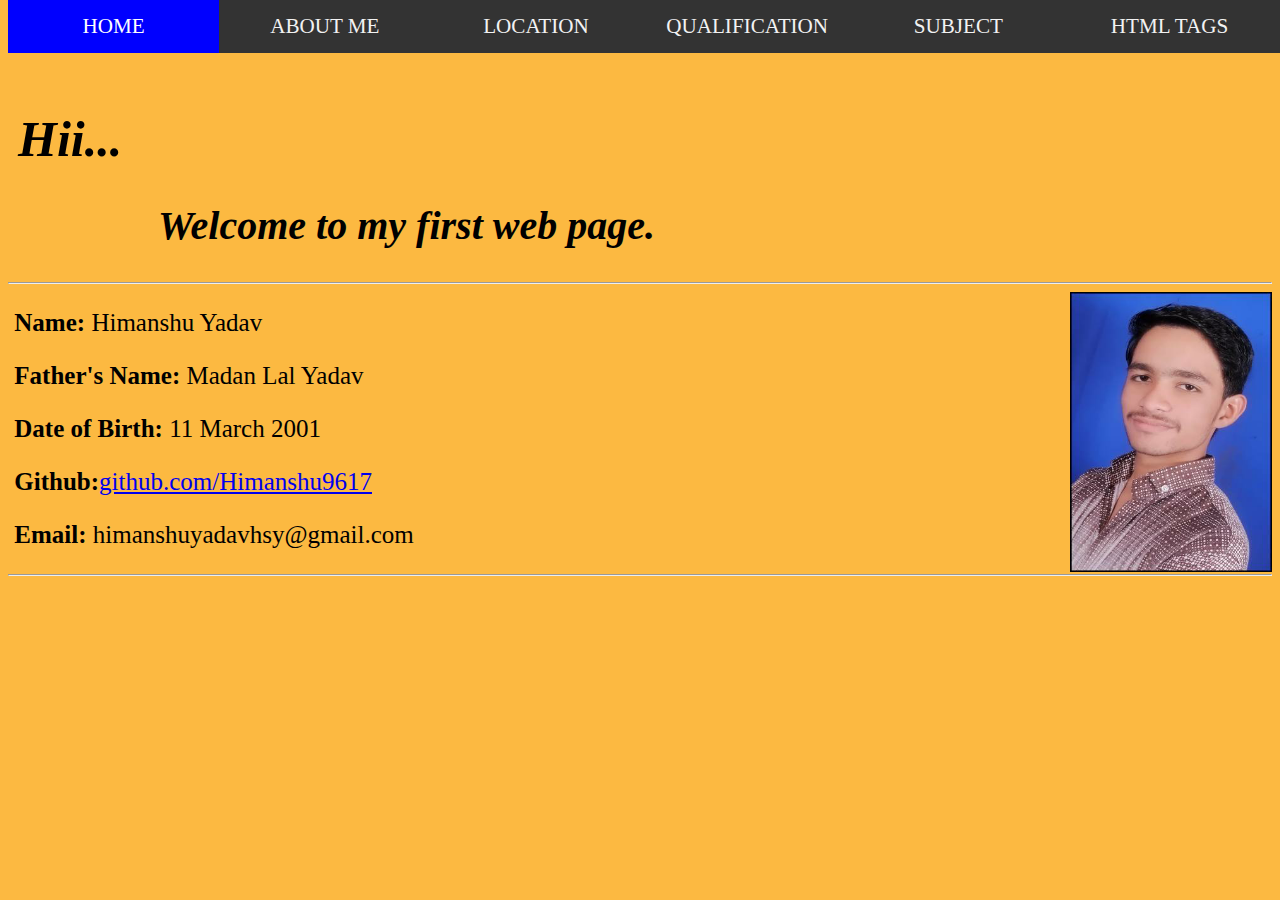
<file: index.html>
<!DOCTYPE HTML>
<html>
	<head>
	      	<title>main</title>
 			<link rel="stylesheet" href="styles.css">
	</head>
	<body style="background-color:#fcb941">
 		<div class="navbar">
				<a class="active" href="home.html">HOME</a>				
  				<a href="self.html">ABOUT ME</a>
  				<a href="location.html">LOCATION</a>
  				<a href="qualification.html">QUALIFICATION</a>
				<a href="courses.html">SUBJECT</a>
				<a href="tags.html">HTML TAGS</a>
		</div>
			<h1 style="margin-top:110px;margin-left:10px;font-size:50px;"><i>Hii...</i></h1>
			<h2 style="font-size:40px;margin-left:150px;"><i> Welcome to my first web page.</i></h2>
			<hr>
			<img src="my.jpg" align="right" height="280" width="16%"></img>
			<div style="font-size: 25px;margin: 0.5%;">
            <p><b>Name:</b> Himanshu Yadav</p>
	<p><b>Father's Name:</b> Madan Lal Yadav</p>
            <p><b>Date of Birth:</b> 11  March 2001</p>
            <p><b>Github:</b><a class="link_git" href="https://github.com/Himanshu9617" target="_blank">github.com/Himanshu9617</a></p>
            <p><b>Email:</b> himanshuyadavhsy@gmail.com</p>
			
        </div>
			<hr>
 </html>
</file>
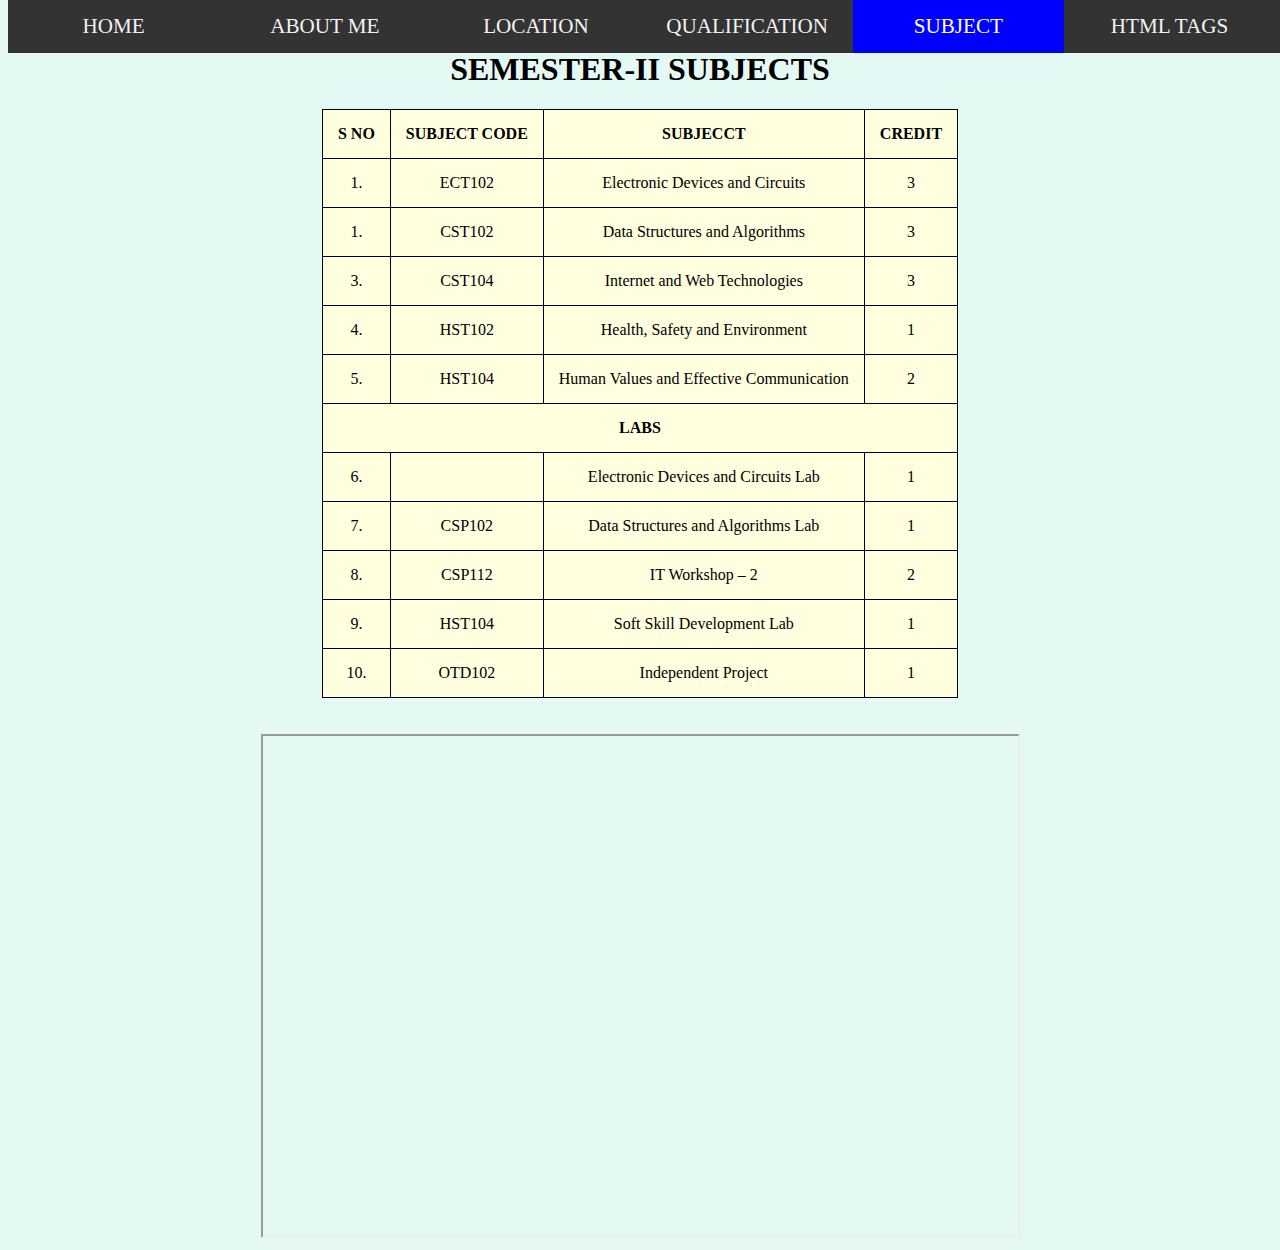
<file: courses.html>
<!DOCTYPE HTML>
<html>
     <head>
	   			<title>Courses</title>
	  			 <style>
 	         			 table,th,td{
                              		border:1px solid black;
			      					border-collapse:collapse;
 			     					 align:center;
			      					background-color:lightyellow;
                              		 }
                   			th,td{
                         		 padding:15px;
                          		text-align:center;
                      			 }
	  			 </style>
         		<link rel="stylesheet" href="styles.css">
      </head>
	  <body style="background-color:#e5f9f4;">
       			<div class="navbar">
						<a href="home.html">HOME</a>
  						<a href="self.html">ABOUT ME</a>
  						<a href="location.html">LOCATION</a>
  						<a href="qualification.html">QUALIFICATION</a>
						<a class="active" href="courses.html">SUBJECT</a>
						<a href="tags.html">HTML TAGS</a>
				</div>
				
				<h1 align="center" style="margin-top:4%;">SEMESTER-II SUBJECTS</h1>
				<table align="center" >
							<tr>
			     				<th>S NO</th>
			     				<th>SUBJECT CODE</th>
			     				<th>SUBJECCT</th>
			     				<th>CREDIT</th>
                         	<tr>
                         	<tr>
                             	<td>1.</td>
			     				<td>ECT102</td>
			     				<td>Electronic Devices and Circuits </td>
			     				<td>3</td>
							</tr>
                         	<tr>
                            	<td>1.</td>
			     				<td>CST102</td>
			     				<td>Data Structures and Algorithms </td>
			     				<td>3</td>
							</tr>
                         	<tr>
                             	<td>3.</td>
			     				<td>CST104</td>
			     				<td>Internet and Web Technologies </td>
			     				<td>3</td>
							</tr>
                         	<tr>
                             	<td>4.</td>
			     				<td>HST102</td>
			     				<td>Health, Safety and Environment </td>
			     				<td>1</td>
							</tr>
                         	<tr>
                             	<td>5.</td>
			    				<td>HST104</td>
			     				<td>Human Values and Effective Communication</td>
			     				<td>2</td>
							</tr>
                         	<tr>
                             	
			     				<td colspan="4"><b>LABS</b></td>
			     				
							</tr>
                         	<tr>
                             	<td>6.</td>
			     				<td></td>
			     				<td>Electronic Devices and Circuits Lab </td>
			     				<td>1</td>
							</tr>
                         	<tr>
                             	<td>7.</td>
			     				<td>CSP102</td>
			     				<td>Data Structures and Algorithms Lab </td>
			     				<td>1</td>
							</tr>
                         	<tr>
                             	<td>8.</td>
			     				<td>CSP112</td>
			     				<td> IT Workshop – 2 </td>
			     				<td>2</td>
							</tr>
                         	<tr>
                             	<td>9.</td>
			     				<td>HST104</td>
			     				<td>Soft Skill Development Lab </td>
			     				<td>1</td>
							</tr>
                         	<tr>
                             	<td>10.</td>
			     				<td>OTD102</td>
			     				<td>Independent Project</td>
			     				<td>1</td>
							</tr>

				</table>
		  	  <br><br>	
		  	 <div align="center" >
            <iframe src="all.pdf" height="500" width="755"></iframe>
        </div>
		</body>
</html>
</file>
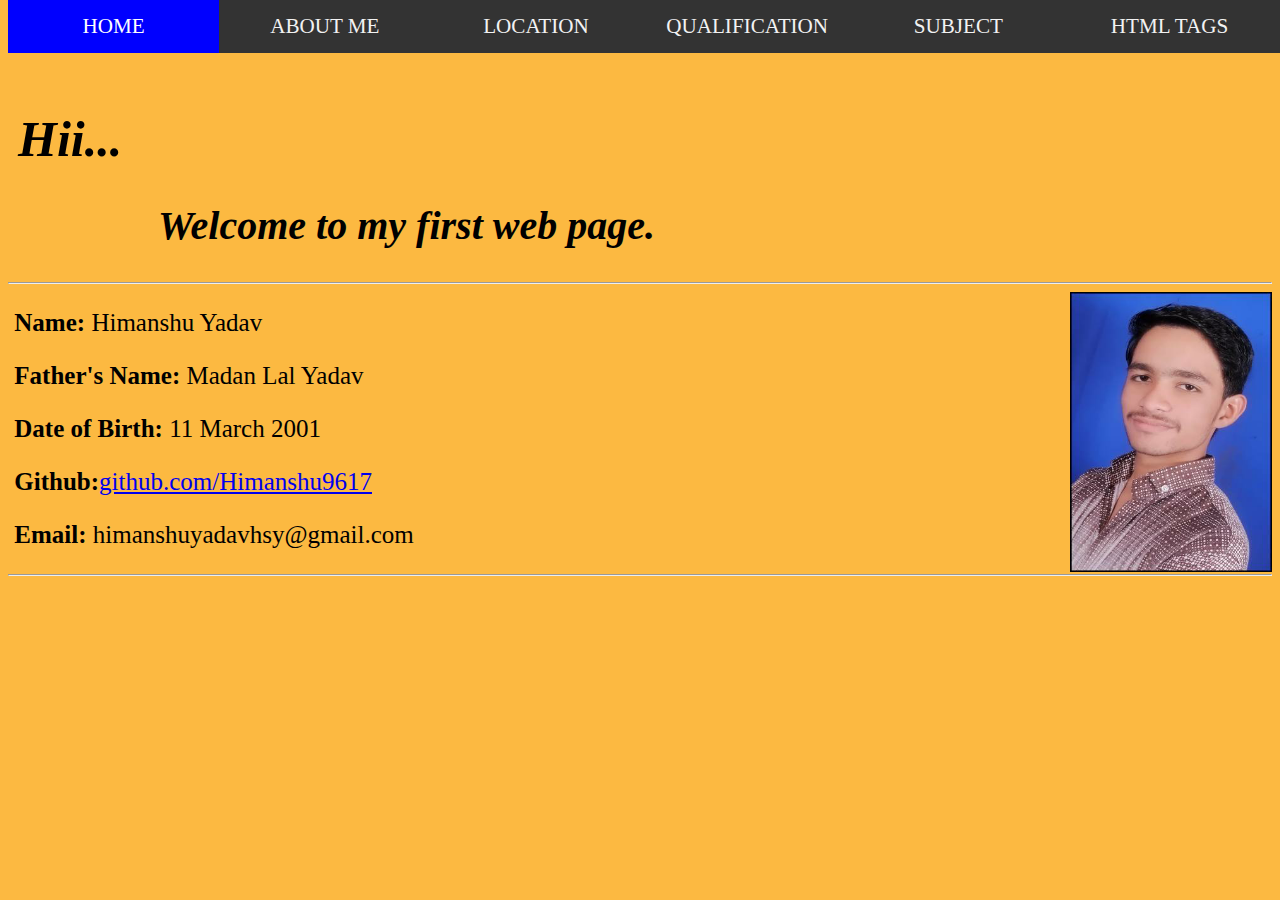
<file: home.html>
<!DOCTYPE HTML>
<html>
	<head>
	      	<title>main</title>
 			<link rel="stylesheet" href="styles.css">
	</head>
	<body style="background-color:#fcb941">
 		<div class="navbar">
				<a class="active" href="home.html">HOME</a>				
  				<a href="self.html">ABOUT ME</a>
  				<a href="location.html">LOCATION</a>
  				<a href="qualification.html">QUALIFICATION</a>
				<a href="courses.html">SUBJECT</a>
				<a href="tags.html">HTML TAGS</a>
		</div>
			<h1 style="margin-top:110px;margin-left:10px;font-size:50px;"><i>Hii...</i></h1>
			<h2 style="font-size:40px;margin-left:150px;"><i> Welcome to my first web page.</i></h2>
			<hr>
			<img src="my.jpg" align="right" height="280" width="16%"></img>
			<div style="font-size: 25px;margin: 0.5%;">
			
            <p><b>Name:</b> Himanshu Yadav</p>
            <p><b>Father's Name:</b> Madan Lal Yadav</p>
            <p><b>Date of Birth:</b> 11  March 2001</p>
            <p><b>Github:</b><a class="link_git" href="https://github.com/Himanshu9617" target="_blank">github.com/Himanshu9617</a></p>
            <p><b>Email:</b> himanshuyadavhsy@gmail.com</p>
			
        </div>
			<hr>
 </html>
</file>
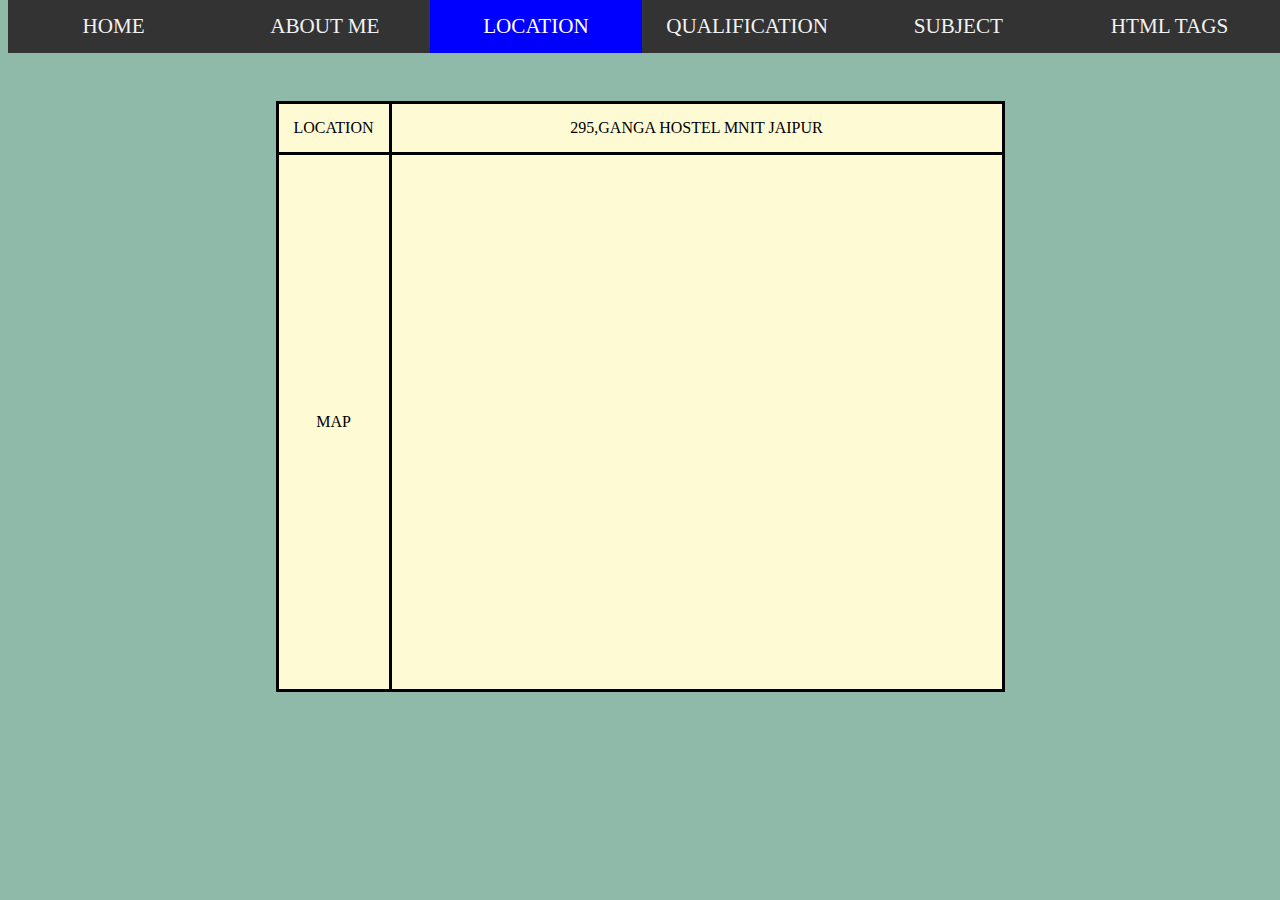
<file: location.html>
<!DOCTYPE HTML>
<html>
     <head>
	   <title>LOCATION</title>
	   <style>
 	          table,th,td{
                              border:3px solid black;
			      border-collapse:collapse;
 			      align:center;
			      background-color:#fefad4;	
				  margin-top:8%;

                               }
                   th,td{
                          padding:15px;
                          text-align:center;
                       }
	</style>
		<link rel="stylesheet" href="styles.css">
     </head>
	<body style="background-color:#8fb9a8">
		<div class="navbar">
				<a href="home.html">HOME</a>
  				<a href="self.html">ABOUT ME</a>
  				<a class="active" href="location.html">LOCATION</a>
  				<a href="qualification.html">QUALIFICATION</a>
				<a href="courses.html">SUBJECT</a>
				<a href="tags.html">HTML TAGS</a>
		</div>
		<table align="center" >
		
			<tr>
			     <td>LOCATION</td>
			     <td>295,GANGA HOSTEL MNIT JAIPUR</td>
			     
                         <tr>
                         <tr>
                             <td>MAP</td>
			     <td><iframe src="https://www.google.com/maps/embed?pb=!1m18!1m12!1m3!1d3559.235405050621!2d75.81403681499692!3d26.864260983148466!2m3!1f0!2f0!3f0!3m2!1i1024!2i768!4f13.1!3m3!1m2!1s0x396db67a8e68d33f%3A0x1023bdda2b9cf1ff!2sGanga%20hostel!5e0!3m2!1sen!2sin!4v1581869272238!5m2!1sen!2sin" width="580" height="500" frameborder="0" style="border:0;" allowfullscreen=""></iframe></td>
			    

			</tr>
                  </table>
         </body>
</html>
</file>
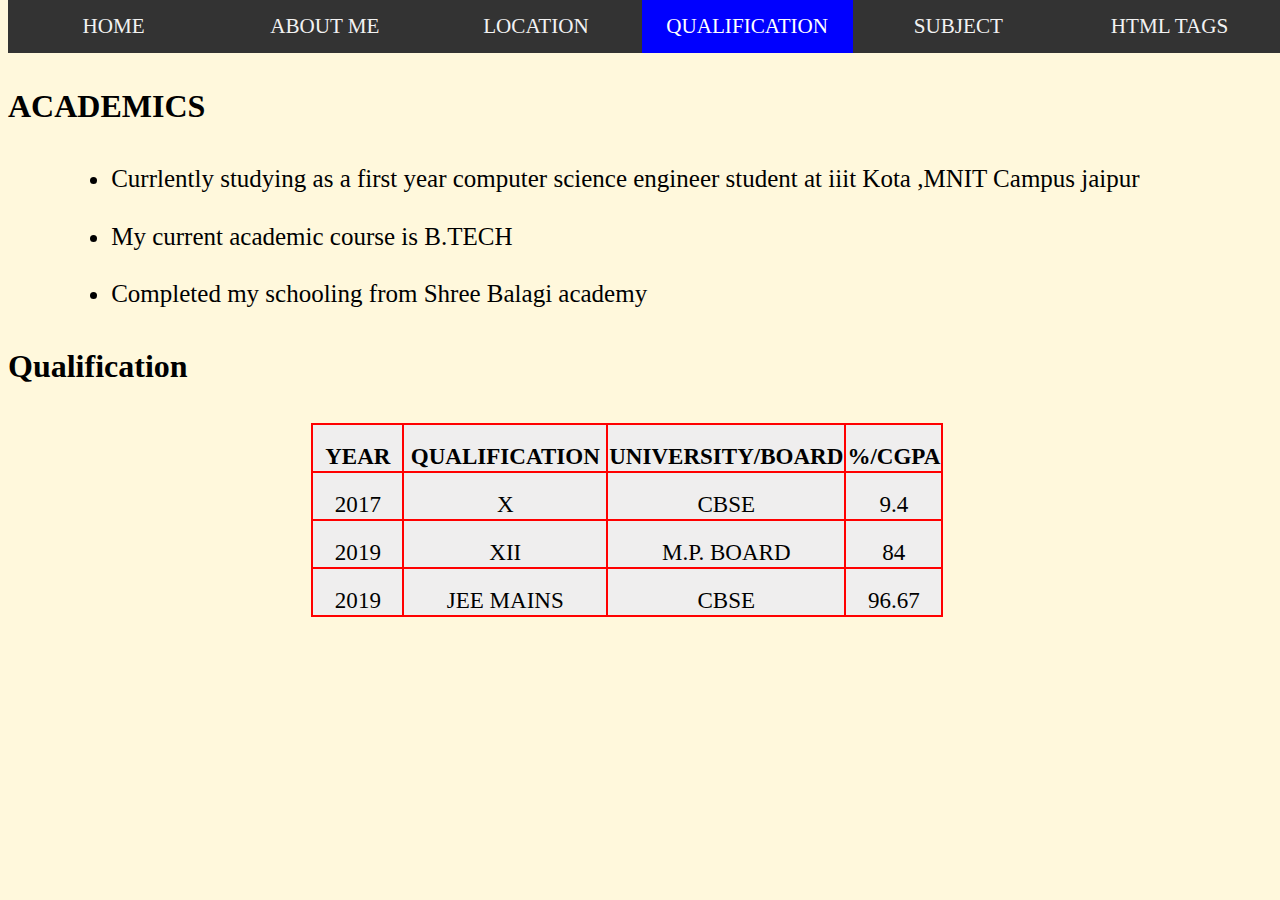
<file: qualification.html>
<!DOCTYPE HTML>
<html>
	<head>
		<title>
			QUALIFICATION
		</title>
		<style>
                p{
                    margin-left:4%;
			    	font-size:20px;
                             }
				ul
			  	{ 
			     	 margin-left:5%;
			    	 font-size:20px;
				}
				table,td,th{
                                        border:2px solid red;
				                        border-collapse:collapse;
				                        width:50%;
                                        margin-left:24%;
                                        margin-top:3%;
                                        background-color:#efeeee;
                                        font-size:120%;
										padding-top:18px;
										text-align:center;
                                    }
		</style>
		<link rel="stylesheet" href="styles.css">
	</head>
		<body style="background-color:cornsilk;">
				<div class="navbar">
						<a href="home.html">HOME</a>
  						<a href="self.html">ABOUT ME</a>
  						<a href="location.html">LOCATION</a>
  						<a class="active" href="qualification.html">QUALIFICATION</a>
						<a href="courses.html">SUBJECT</a>
						<a href="tags.html">HTML TAGS</a>
				</div>
				<h1 style="margin-top:7%">ACADEMICS</h1>
                <ul style="line-height:230%; font-size:25px;">
			     		<li>Currlently studying as a first year computer science engineer student at iiit Kota ,MNIT Campus jaipur </li>
			     		<li>My  current academic course is B.TECH</li> 
			   			 <li>Completed my schooling from Shree Balagi academy</li>
			     
				</ul>
                <h1>Qualification</h1> 
				
				<table>
					<tr>
						<th>YEAR</th>
						<th>QUALIFICATION</th>
						<th>UNIVERSITY/BOARD</th>
						<th>%/CGPA</th>
					</tr>
					<tr>
						<td>2017</td>
						<td>X</td>
						<td>CBSE</td>
						<td>9.4</td>
					</tr>
					<tr>
						<td>2019</td>
						<td>XII</td>
						<td>M.P. BOARD</td>
						<td>84</td>
					</tr>
					<tr >
						<td>2019</td>
						<td>JEE MAINS</td>
						<td>CBSE</td>
						<td>96.67</td>
					</tr>
				</table>
	</body>
</html>
</file>
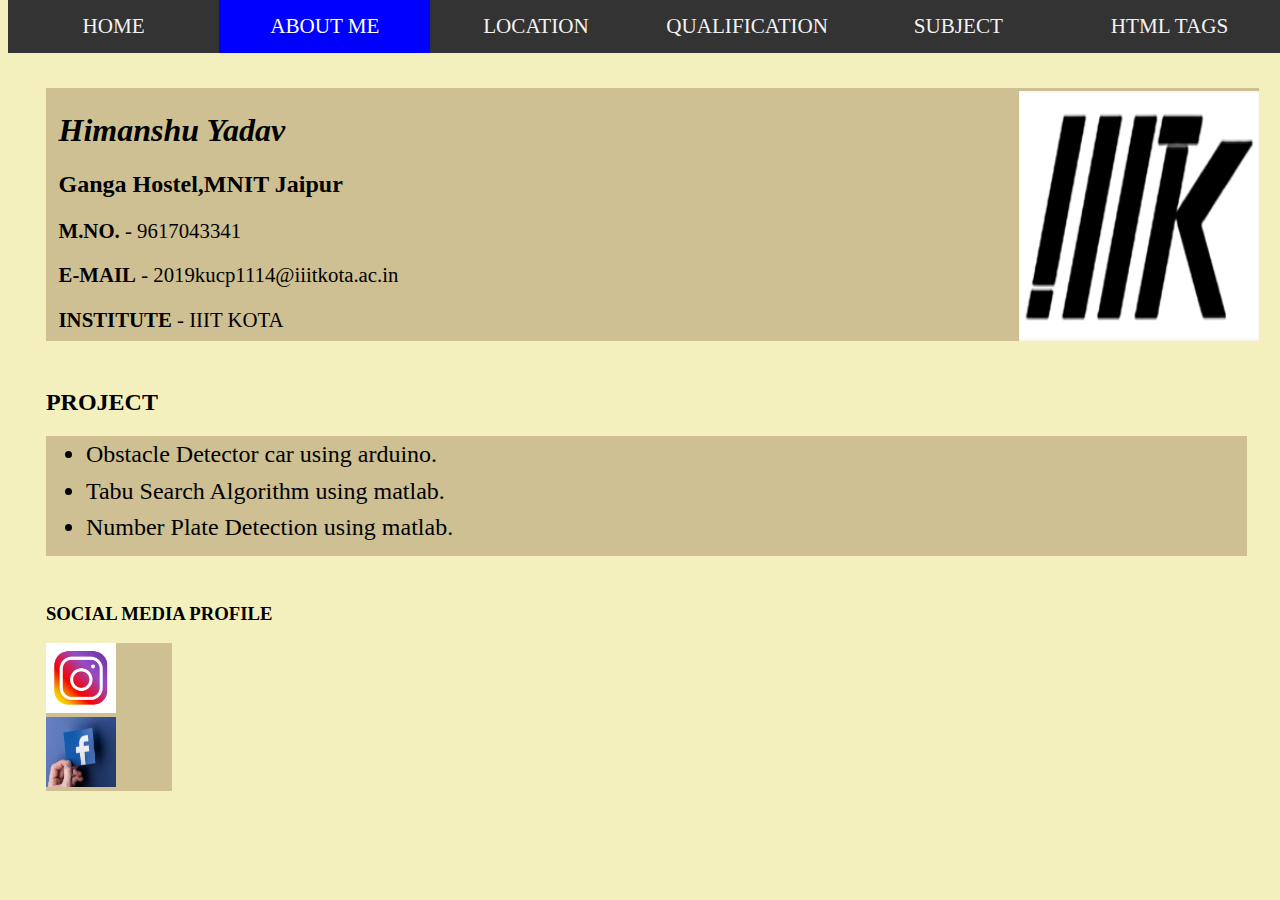
<file: self.html>
<!DOCTYPE HTML>
<html>
	<head>
			<title>
					ABOUT ME
			</title>
	         <style>
		    		div.a{
                            line-height:normal;
							padding-left:10px;
						}
			</style>
                	<link rel="stylesheet" href="styles.css">
	</head>
		<body style="background-color:#f4f0bd;">
				<div class="navbar">
						<a href="home.html">HOME</a>
  						<a class="active" href="self.html">ABOUT ME</a>
  						<a href="location.html">LOCATION</a>
  						<a href="qualification.html">QUALIFICATION</a>
						<a href="courses.html">SUBJECT</a>
						<a href="tags.html">HTML TAGS</a>
				</div>
				<div  class="a" style="background-color: #cec093; width:95%;height:250px; margin-left:3%;margin-top:7%;padding-left:1%;padding-top:.2%;">
 				<img src="iiit.png" alt="iiit kota logo" align="right" height="249.8" width="20%" ></img>
		 		<h1 ><i>Himanshu Yadav</i></h1>
				<h2>Ganga Hostel,MNIT Jaipur</h2>
				<p style="font-size:130%"><b>M.NO.</b> - 9617043341</p>
				<p style="font-size:130%"><b>E-MAIL</b> - 2019kucp1114@iiitkota.ac.in</p>
  				<p style="font-size:130%"><b>INSTITUTE</b> - IIIT KOTA</p>
				</div>
                <pre>
                </pre>
        		<h2 style="margin-left:3%;">PROJECT</h2>
				<div style="background-color:#cec093; width:95%; margin-left:3%; height:120px">
				<ul style="line-height:230%">
                	<li style="font-size:150%">Obstacle Detector car using arduino.</li>
					<li style="font-size:150%">Tabu Search Algorithm using matlab.</li>
                	<li style="font-size:150%">Number Plate Detection using matlab.</li></div>
				</ul>
                <pre>
                </pre>
                <h3 style="margin-left:3%;">SOCIAL MEDIA PROFILE</h3>
				<div style="background-color:#cec093; width:10%; margin-left:3%;">
                <a href="http://Instagram.com/Himanshu_gurjar78"><img src="insta.jpg" alt="instagram" width="70" height="70"><ahref</img></a>
                <a href="https://www.facebook.com/hamanshu.yadav.5"><img src="fb.jpg" alt="facebook" width="70" height="70"></img></a>
		</div>
</body>
</html>
</file>
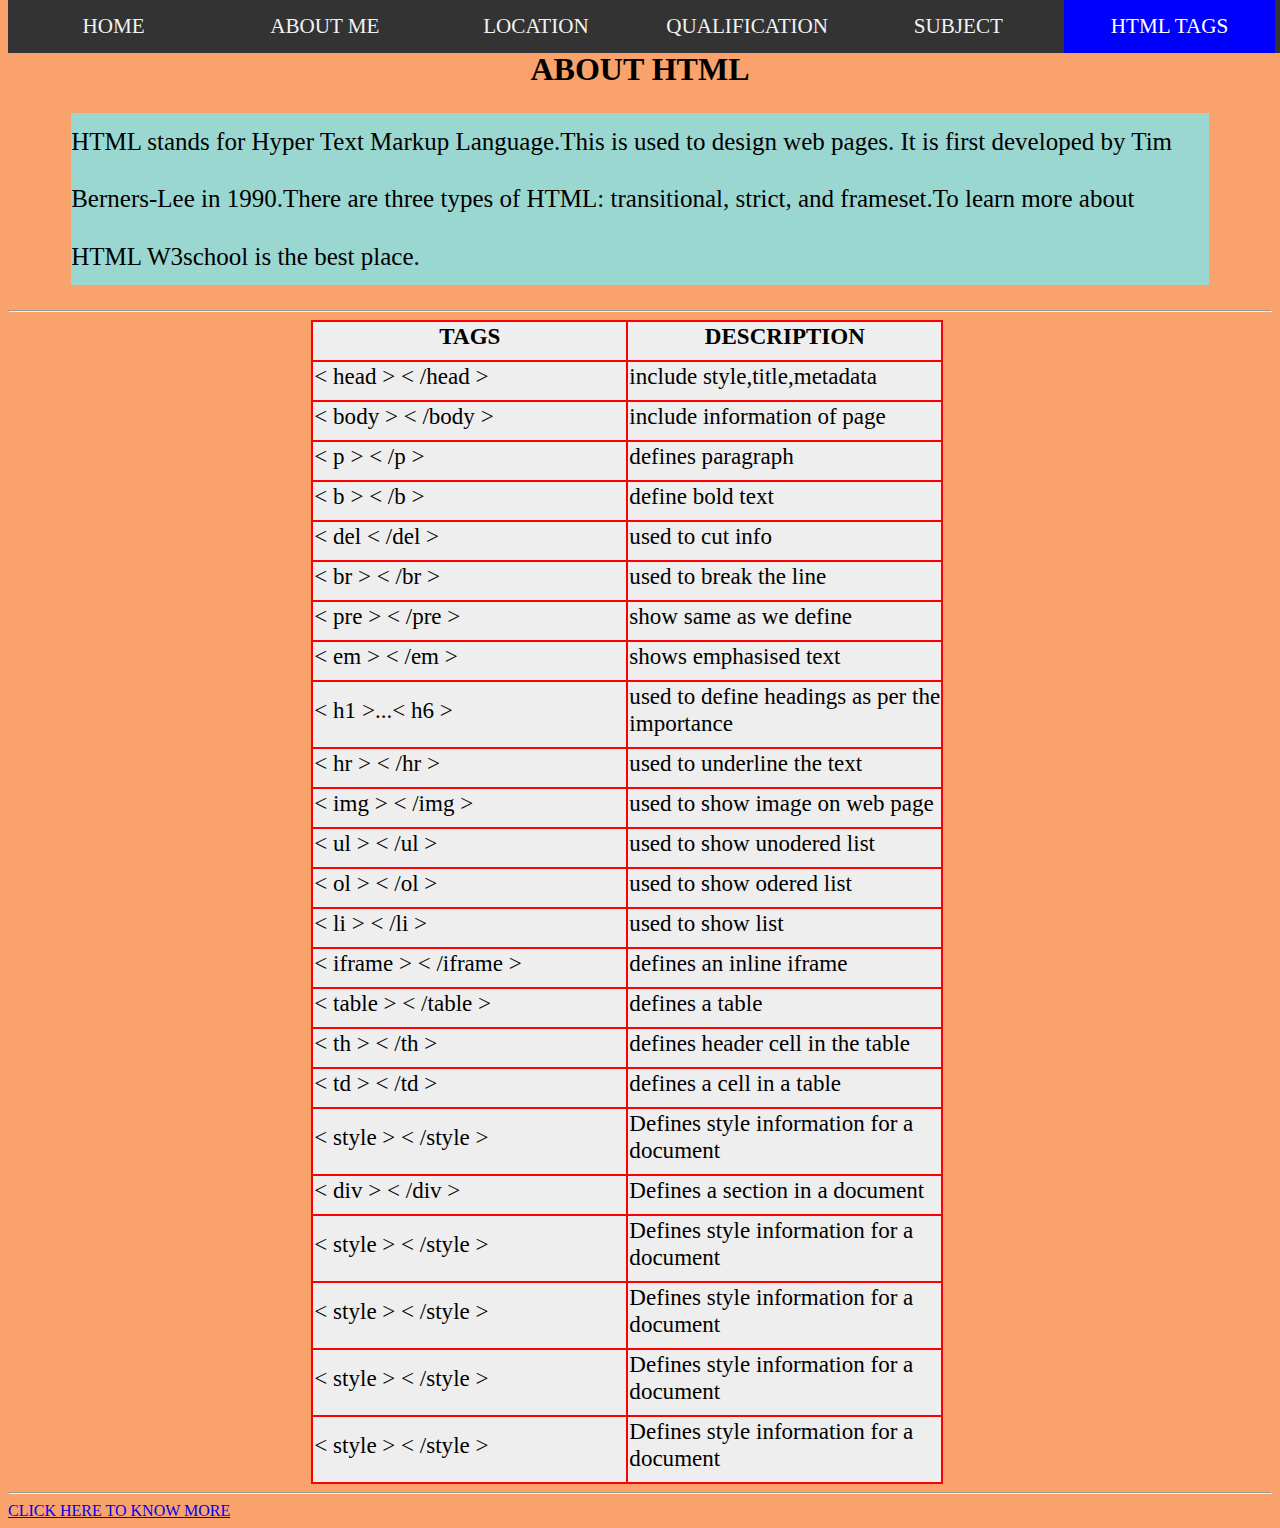
<file: tags.html>
<!DOCTYPE HTML>
<html>
	  <head>
		      <title>
			            HTML TAGS
		      </title>
		      <style>
		            	table,td,th{
                                        border:2px solid red;
				                        border-collapse:collapse;
				                        width:50%;
                                        margin-left:24%;
                                        margin-top:%2;
                                        background-color:#efeeee;
                                        font-size:120%;
										padding-bottom:10px;
                                    }
                </style>
			            <link rel="stylesheet" href="styles.css">
	    </head>
	            <body style="background-color:#f9a26c;">
			        <div class="navbar">
					<a href="home.html">HOME</a>
  		                        <a href="self.html">ABOUT ME</a>
  		                        <a href="location.html">LOCATION</a>
  		                        <a href="qualification.html">QUALIFICATION</a>
		                        <a href="courses.html">SUBJECT</a>
		                        <a class="active" href="tags.html">HTML TAGS</a>
		            </div>
		            <h1 style="text-align:center; margin-top:4%;">ABOUT HTML</h1>
                    <div  style="margin-left:5%; width:90%; background-color:#9bd7d1; font-size:110%;">
                                <p style="line-height:230%; font-size:25px;">HTML stands for Hyper Text Markup Language.This is used to design web pages.
                                It is first developed by Tim Berners-Lee in 1990.There are three types of HTML:
                                transitional, strict, and frameset.To learn more about HTML W3school is the best place.
                                </p>
                    </div>
                    <table>
		                    <tr>
		                            <th>TAGS</th>
                                    <th>DESCRIPTION</th> 
                            <tr>
                                    <td>&lt head &gt &lt /head &gt</td>
		                            <td>include style,title,metadata</td>
                            </tr>
                            <tr>
                                    <td>&lt body &gt &lt /body &gt</td>
		                            <td>include information of page</td>
                            </tr>
                            <tr>
                                    <td>&lt p &gt &lt /p &gt</td>
		                            <td>defines paragraph</td>
                            </tr>
                            <tr>
                                    <td>&lt b &gt &lt /b &gt</td>
		                            <td>define bold text</td>
                            </tr>
                            <tr>
                                    <td>&lt del &lt /del &gt</td>
		                            <td>used to cut info</td>
                          </tr>
                          <tr>
                              <td>&lt br &gt &lt /br &gt</td>
		                          <td>used to break the line</td>
                          </tr>
                          <tr>
                              <td>&lt pre &gt &lt /pre &gt</td>
		                          <td>show same as we define</td>
                          </tr>
                          <tr>
                                    <td>&lt em &gt &lt /em &gt</td>
		                          <td>shows emphasised text</td>
                          </tr>
                          <tr>
                                    <td>&lt h1 &gt...&lt h6 &gt</td>
		                          <td>used to define headings as per the importance</td>
                          </tr>
                          <tr>
                                <td>&lt hr &gt &lt /hr &gt</td>
		                          <td>used to underline the text</td>
                          </tr>
                          <tr>
                                    <td>&lt img &gt &lt /img &gt</td>
		                           <td>used to show image on web page</td>
                          </tr>
                           <tr>
                                    <td>&lt ul &gt &lt /ul &gt</td>
		                            <td>used to show unodered list</td>
                           </tr>
                          <tr>
                                    <td>&lt ol &gt &lt /ol &gt</td>
		                            <td>used to show odered list</td>
                          </tr>
                          <tr>
                                    <td>&lt li &gt &lt /li &gt</td>
		                            <td>used to show list</td>
                          </tr>
                          <tr>
                                    <td>&lt iframe &gt &lt /iframe &gt</td>
		                            <td>defines an inline iframe </td>
                          </tr>
                          <tr>
                                    <td>&lt table &gt &lt /table &gt</td>
		                            <td>defines a table </td>
                          </tr>
                          <tr>
                                    <td>&lt th &gt &lt /th &gt</td>
		                            <td>defines header cell in the table</td>
                          </tr>
                          <tr>
                                    <td>&lt td &gt &lt /td &gt</td>
		                            <td>defines a cell in a table</td>
                          </tr>
                          <tr>
                                    <td>&lt style &gt &lt /style &gt</td>
		                            <td>Defines style information for a document</td>
                           </tr>
                          <tr>
                                    <td>&lt div &gt &lt /div &gt</td>
		                            <td>Defines a section in a document</td>
                          </tr>
                          <tr>
                                    <td>&lt style &gt &lt /style &gt</td>
		                            <td>Defines style information for a document</td>
                          </tr>
                          <tr>
                                    <td>&lt style &gt &lt /style &gt</td>
		                            <td>Defines style information for a document</td>
                          </tr>
                          <tr>
                                    <td>&lt style &gt &lt /style &gt</td>
		                            <td>Defines style information for a document</td>
                          </tr>
                          <tr>
                                    <td>&lt style &gt &lt /style &gt</td>
		                            <td>Defines style information for a document</td>
                          </tr>
                        <hr>
                    </table>
                        <hr>
                      <a href="https://www.w3schools.com/tags/ref_attributes.asp ">CLICK HERE TO KNOW MORE</a>
        </body>
</html>
</file>
<file: styles.css>
.navbar {
  overflow: hidden;
  background-color:#333 ;
  position: fixed; 
  top: 0; 
  width: 100%;
 
   font-size:110%; }
.navbar a {
  float: left;
  display: block;
  color: #f2f2f2;
  text-align: center;
  padding: 14px 16px;
  text-decoration: none;
  width:14%;
  font-size:120%;
}
.navbar a:hover {
  background: #ddd;
  color: black;
}
.navbar a.active {
  background-color: blue;
  color: white;
}
.main {
  margin-top: 30px; 
}
</file>
